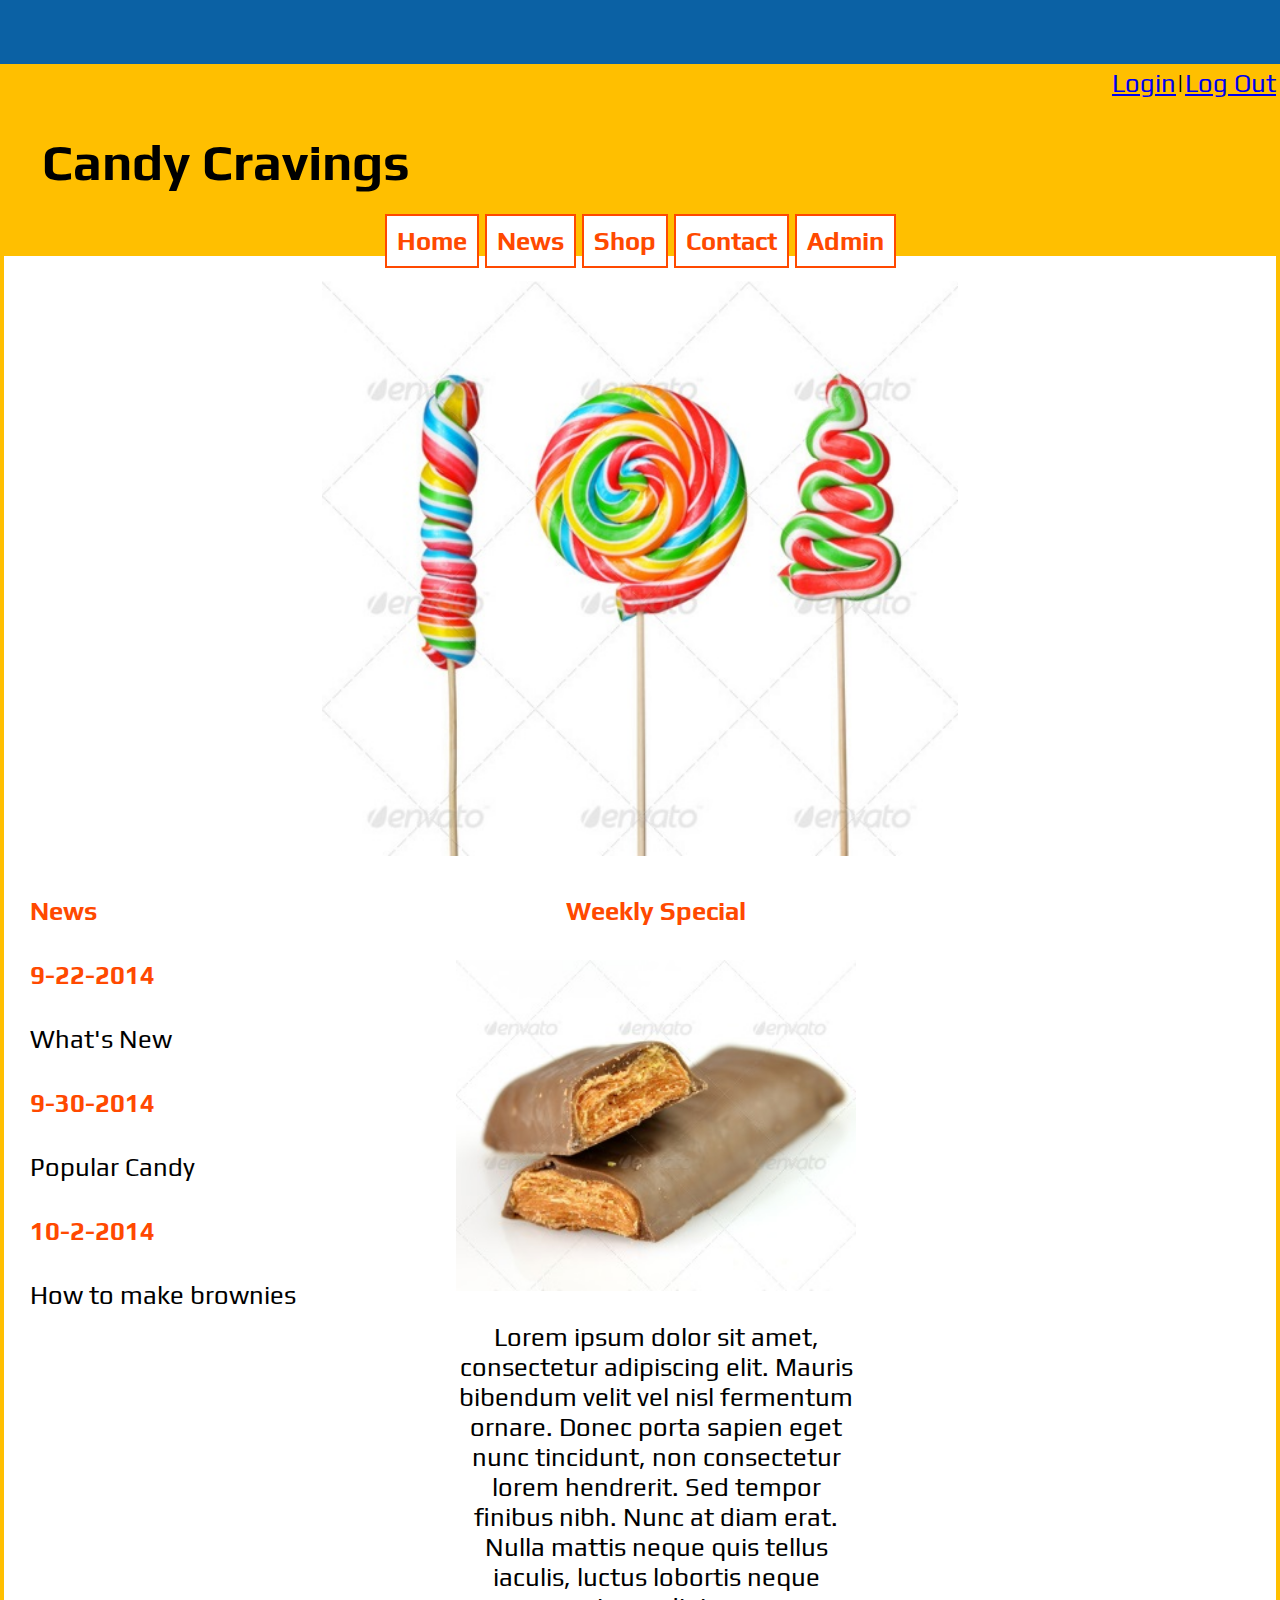
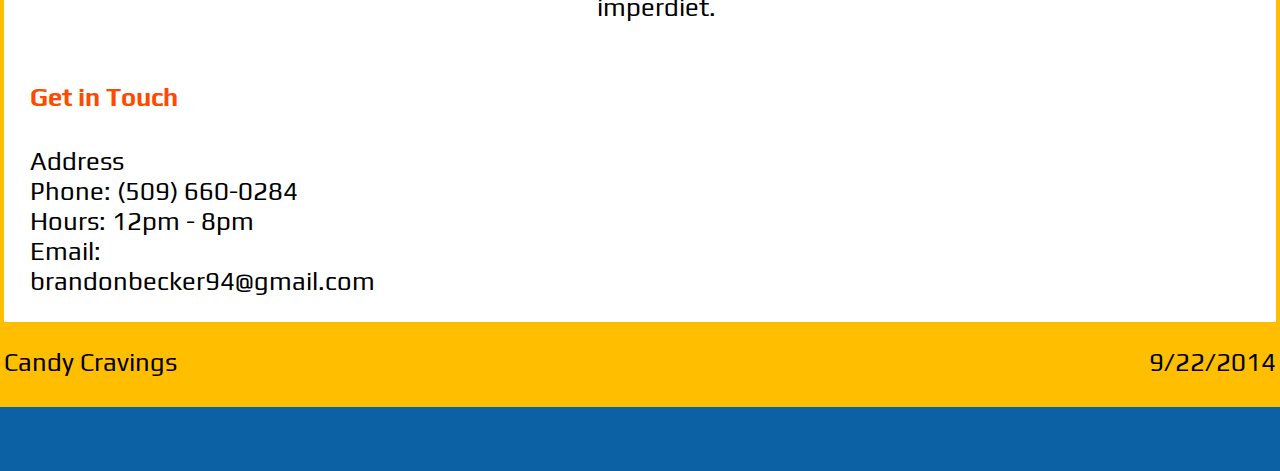
<file: index.html>
<!DOCTYPE html>
<html>
  <head>
	<title>
      Candy Cravings
    </title>
    <link rel="stylesheet" type="text/css" href="css/mainstyle.css">
	<link href='http://fonts.googleapis.com/css?family=Play' rel='stylesheet' type='text/css'>
  </head>
  <body>
    
    <header>
      
      <section id="login">
		<a href="login.html" class="main_nav">Login</a>|<a href="index.html" class="main_nav">Log Out</a>
      </section>
      <section id="logo">
        <h1>
          Candy Cravings
        </h1>
      </section>
      <nav>
        <a href="index.html" class="main_nav">Home</a>
        <a href="news.html" class="main_nav">News</a>
        <a href="store.html" class="main_nav">Shop</a>
        <a href="contact.html" class="main_nav">Contact</a>
        <a href="admin.html" class="main_nav">Admin</a>
      </nav>
    </header>
    <main>
      <section id="main_picture">
        <img src="images/lollipop1.jpg" alt="" id="mainphoto" width="" height="">
      </section>
      <section id="columns">
        <section id="column_1" >
          <h4 class="column_headers">
            News
          </h4>
           <section>
			<h4>9-22-2014</h4>
			<p>What's New</p>
		   </section>
		   <section>
			<h4>9-30-2014</h4>
			<p>Popular Candy</p>
		   </section>
		   <section>
			<h4>10-2-2014</h4>
			<p>How to make brownies</p>
		   </section>
		   <section></section>
		   <section></section>
        </section>
        <section id="column_2">
          <h4 class="column_headers">
            Weekly Special
          </h4>
          <a href="butterfinger.html">
            <img src="images/butter_fingers1.jpg" alt="" id="" width="" height="">
          </a>
          <p>
            Lorem ipsum dolor sit amet, consectetur adipiscing elit. Mauris bibendum velit vel nisl fermentum ornare. Donec porta sapien eget nunc tincidunt, non consectetur lorem hendrerit. Sed tempor finibus nibh. Nunc at diam erat. Nulla mattis neque quis tellus iaculis, luctus lobortis neque imperdiet. 
          </p>
        </section>
        <section id="column_3">
          <h4 class="column_headers">
            Get in Touch
          </h4>
          <p>
            Address
            <br/>
            Phone: (509) 660-0284
            <br/>
            Hours: 12pm - 8pm
            <br/>
            Email: brandonbecker94@gmail.com
            <br/>
          </p>
        </section>
      </section>
    </main>
    <footer>
      <section id="business_name">
        <p>
          Candy Cravings
        </p>
      </section>
      <section id="date">
        <p>
          9/22/2014
        </p>
      </section>
    </footer>
  </body>
</html>
</file>
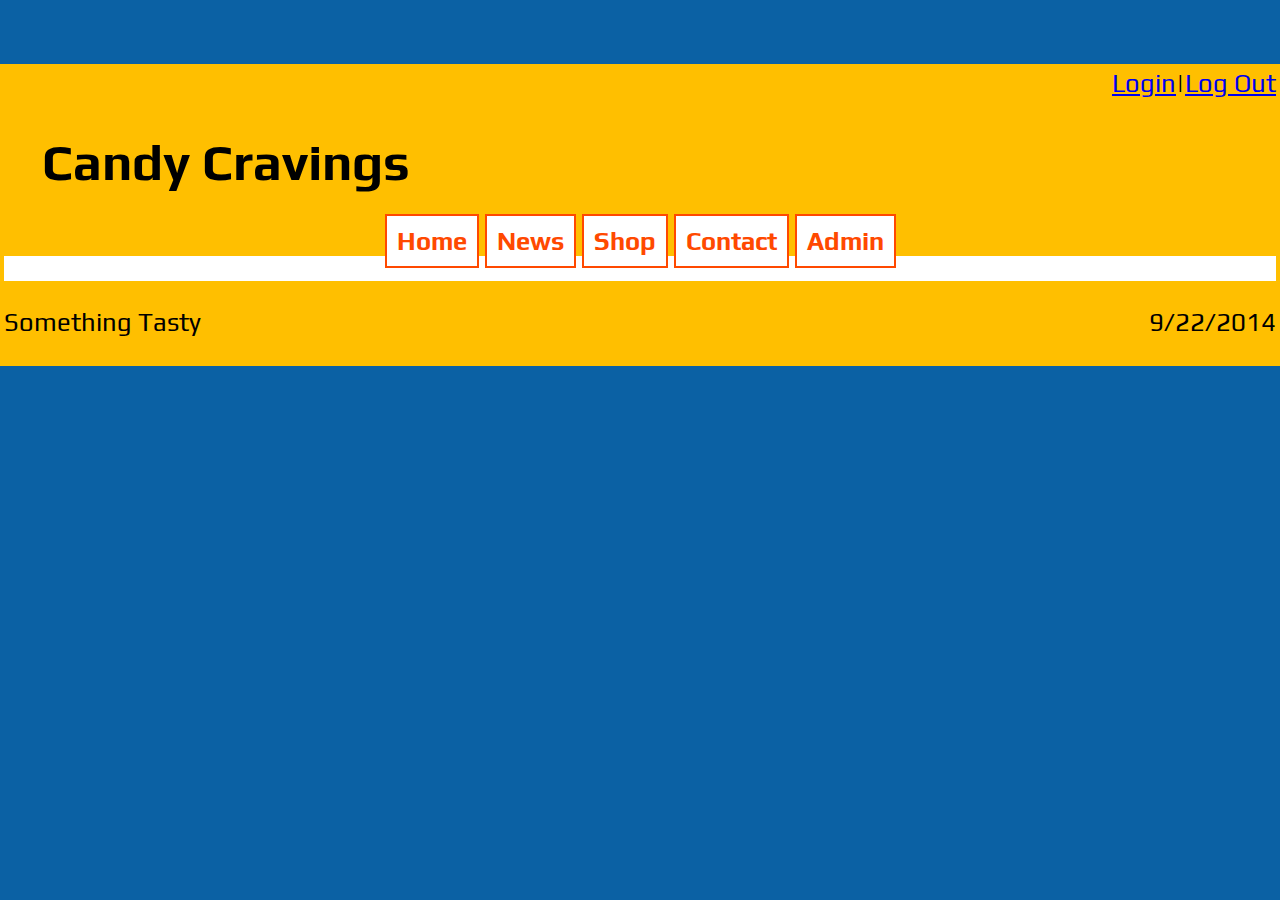
<file: admin.html>
<!DOCTYPE html>
<html>
<head>
	<title>Admin</title>
	<link rel="stylesheet" type="text/css" href="css/mainstyle.css">
	<link href='http://fonts.googleapis.com/css?family=Play' rel='stylesheet' type='text/css'>
</head>
<body>

<header>
	<section id="login">
		<a href="login.html" class="main_nav">Login</a>|<a href="index.html" class="main_nav">Log Out</a>
	</section>
	<section id="logo">
		<h1>Candy Cravings</h1>
	</section>
	<nav>
		<a href="index.html" class="main_nav">Home</a>
		<a href="news.html" class="main_nav">News</a>
		<a href="store.html" class="main_nav">Shop</a>
		<a href="contact.html" class="main_nav">Contact</a>
		<a href="admin.html" class="main_nav">Admin</a>
	</nav>
</header>
<main>
	
</main>
<footer>
	<section id="business_name">
		<p>Something Tasty</p>
	</section>
	<section id="date">
		<p>9/22/2014</p>
	</section>
</footer>

</body>
</html>
</file>
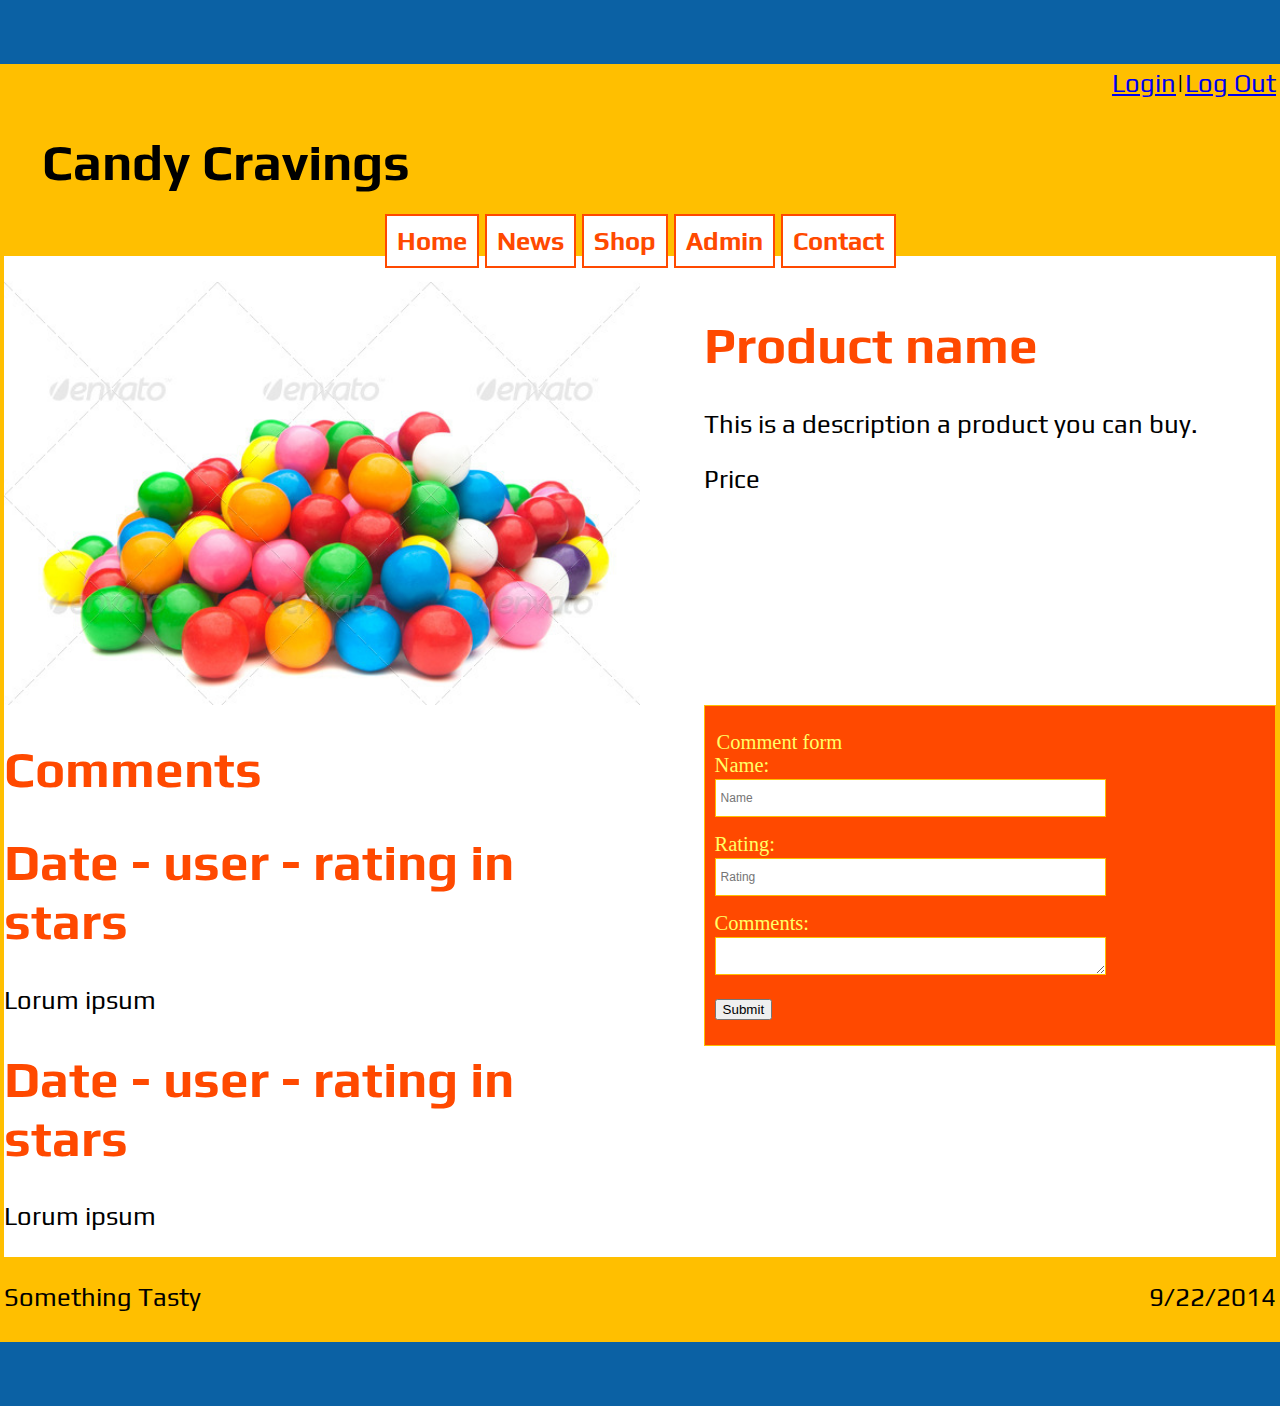
<file: bubblegum.html>
<!DOCTYPE html>
<html>
<head>
	<title>Bubble Gum</title>
	<link rel="stylesheet" type="text/css" href="css/mainstyle.css">
	<link href='http://fonts.googleapis.com/css?family=Play' rel='stylesheet' type='text/css'>
</head>
<body>

<header>
	<section id="login">
		<a href="login.html" class="main_nav">Login</a>|<a href="index.html" class="main_nav">Log Out</a>
	</section>
	<section id="logo">
		<h1>Candy Cravings</h1>
	</section>
	<nav>
		<a href="index.html" class="main_nav">Home</a>
		<a href="news.html" class="main_nav">News</a>
		<a href="store.html" class="main_nav">Shop</a>
		<a href="admin.html" class="main_nav">Admin</a>
		<a href="contact.html" class="main_nav">Contact</a>
	</nav>
</header>
<main>
	<section id="row_1">
		<img src="images/bubblegum.jpg" alt="" class="main_product_image" width="" height="">
		<section id="product_desc">
		
			<h1>Product name</h1>
			<p>This is a description a product you can buy.</p>
			<p>Price</p>
		</section>
	</section>
	<section id="row_2">
		<section class="product_comments">
			<h1>Comments</h1>
			<section>
			<h1>Date - user - rating in stars</h1>
			<p>Lorum ipsum</p>
			</section>
			<section>
			<h1>Date - user - rating in stars</h1>
			<p>Lorum ipsum</p>
			</section>
		</section>
		<section class="product_comment_form">
			<form value="post" action="" class="form">
				<legend>Comment form</legend>
				<label for="name">Name:</label>	<input type="text" name="name" id="name" placeholder="Name" maxlength="" />
				<label for="rateing">Rating:</label>	<input type="text" name="rate" id="rate" placeholder="Rating" maxlength="" /><br/>
				Comments:<br />
					<textarea rows="10" cols="80" >
					</textarea><br />
					<input type="submit" value="Submit" />
			</form>
		</section>
	</section
</main>
<footer>
	<section id="business_name">
		<p>Something Tasty</p>
	</section>
	<section id="date">
		<p>9/22/2014</p>
	</section>
</footer>

</body>
</html>
</file>
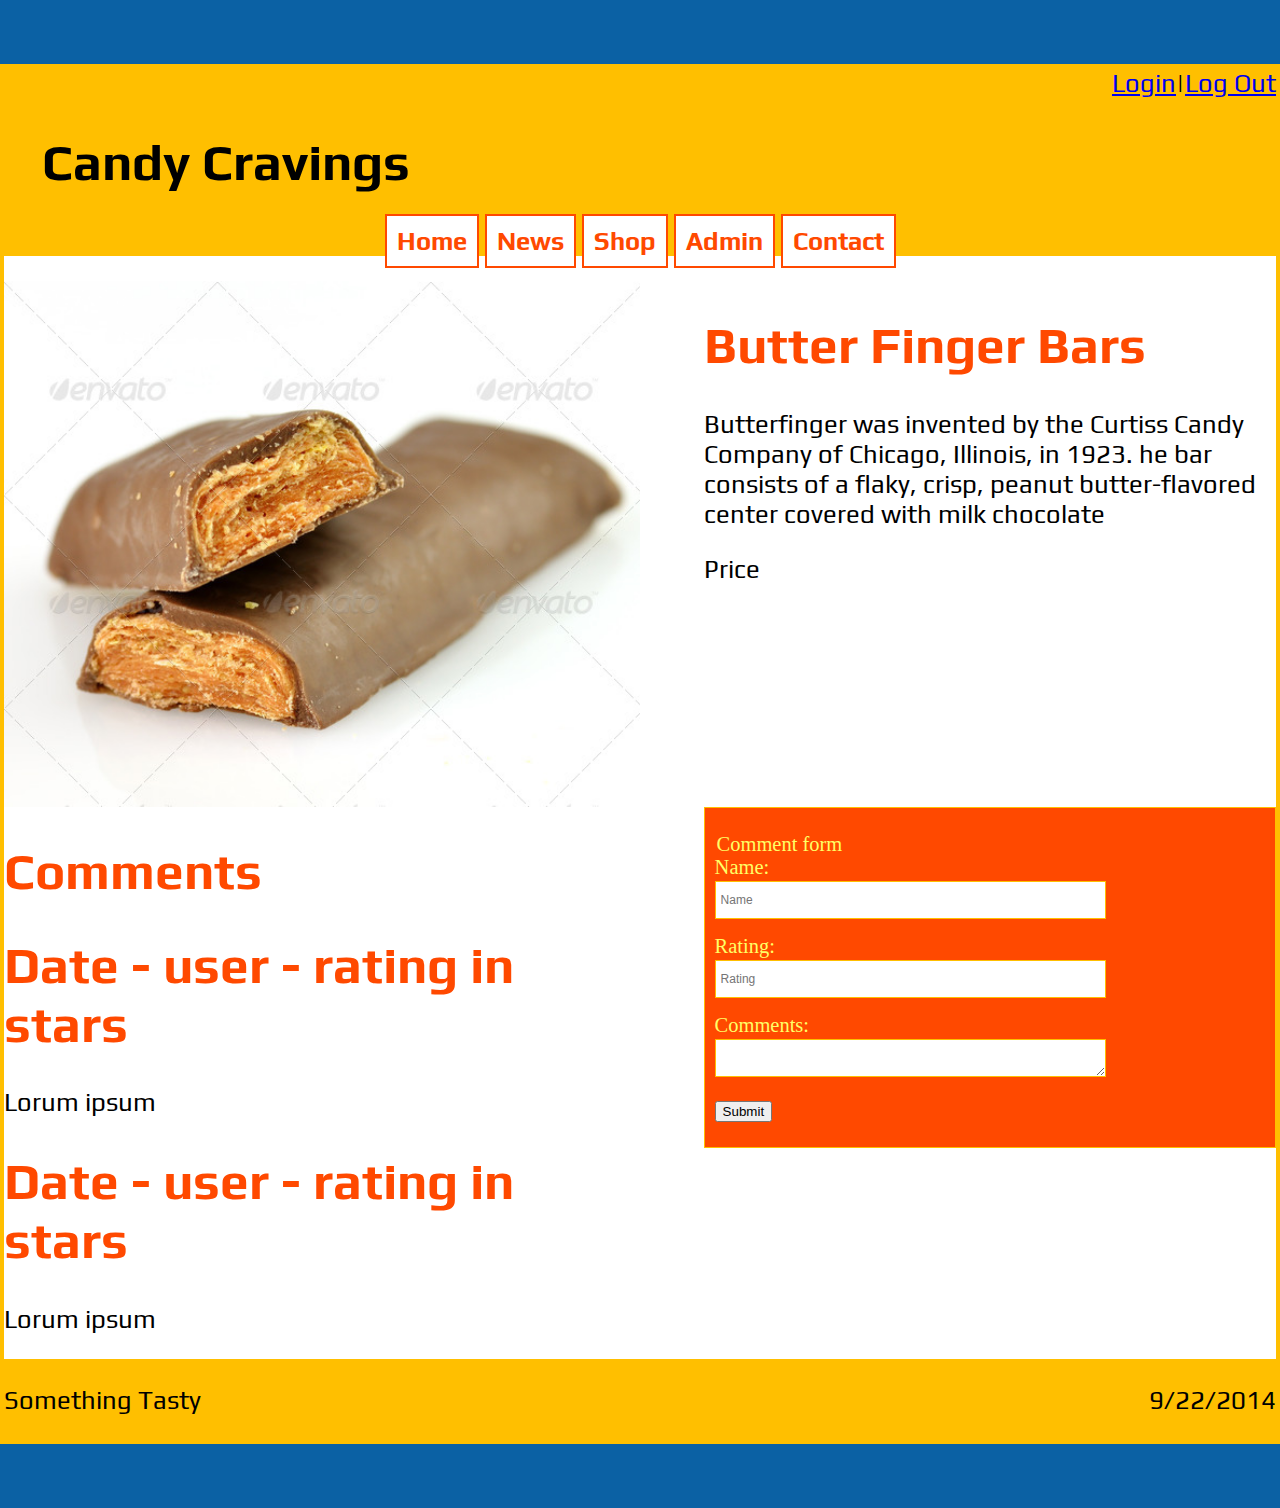
<file: butterfinger.html>
<!DOCTYPE html>
<html>
<head>
	<title>Butter Fingers</title>
	<link rel="stylesheet" type="text/css" href="css/mainstyle.css">
	<link href='http://fonts.googleapis.com/css?family=Play' rel='stylesheet' type='text/css'>
</head>
<body>

<header>
	<section id="login">
		<a href="login.html" class="main_nav">Login</a>|<a href="index.html" class="main_nav">Log Out</a>
	</section>
	<section id="logo">
		<h1>Candy Cravings</h1>
	</section>
	<nav>
		<a href="index.html" class="main_nav">Home</a>
		<a href="news.html" class="main_nav">News</a>
		<a href="store.html" class="main_nav">Shop</a>
		<a href="admin.html" class="main_nav">Admin</a>
		<a href="contact.html" class="main_nav">Contact</a>
	</nav>
</header>
<main>
	<section id="row_1">
		<img src="images/butter_fingers.jpg" alt="" class="main_product_image" width="" height="">
		<section id="product_desc">
		
			<h1>Butter Finger Bars</h1>
			<p>Butterfinger was invented by the Curtiss Candy Company of Chicago, Illinois, in 1923. he bar consists of a flaky, crisp, peanut butter-flavored center covered with milk chocolate</p>
			<p>Price</p>
		</section>
	</section>
	<section id="row_2">
		<section class="product_comments">
			<h1>Comments</h1>
			<section>
			<h1>Date - user - rating in stars</h1>
			<p>Lorum ipsum</p>
			</section>
			<section>
			<h1>Date - user - rating in stars</h1>
			<p>Lorum ipsum</p>
			</section>
		</section>
		<section class="product_comment_form">
			<form value="post" action="" class="form">
				<legend>Comment form</legend>
				<label for="name">Name:</label>	<input type="text" name="name" id="name" placeholder="Name" maxlength="" />
				<label for="rateing">Rating:</label>	<input type="text" name="rate" id="rate" placeholder="Rating" maxlength="" /><br/>
				Comments:<br />
					<textarea rows="10" cols="80" >
					</textarea><br />
					<input type="submit" value="Submit" />
			</form>
		</section>
	</section
</main>
<footer>
	<section id="business_name">
		<p>Something Tasty</p>
	</section>
	<section id="date">
		<p>9/22/2014</p>
	</section>
</footer>

</body>
</html>
</file>
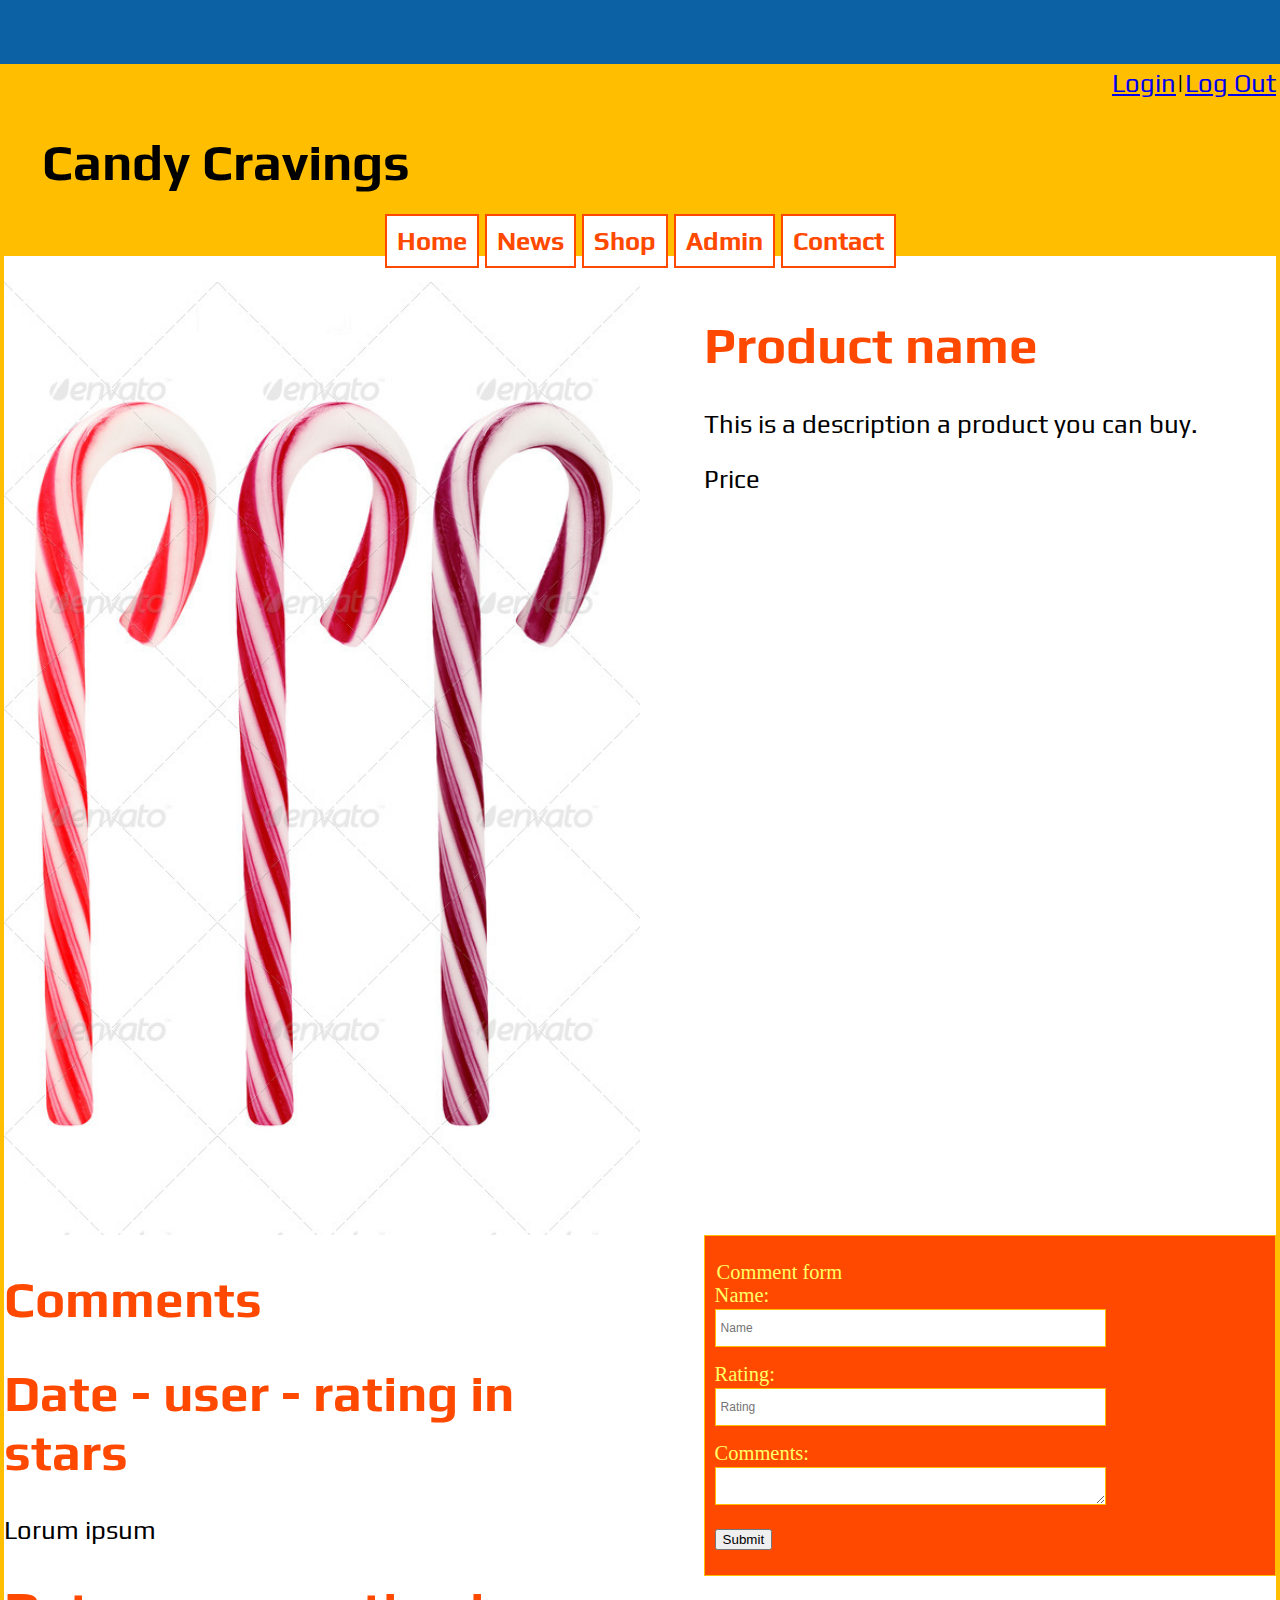
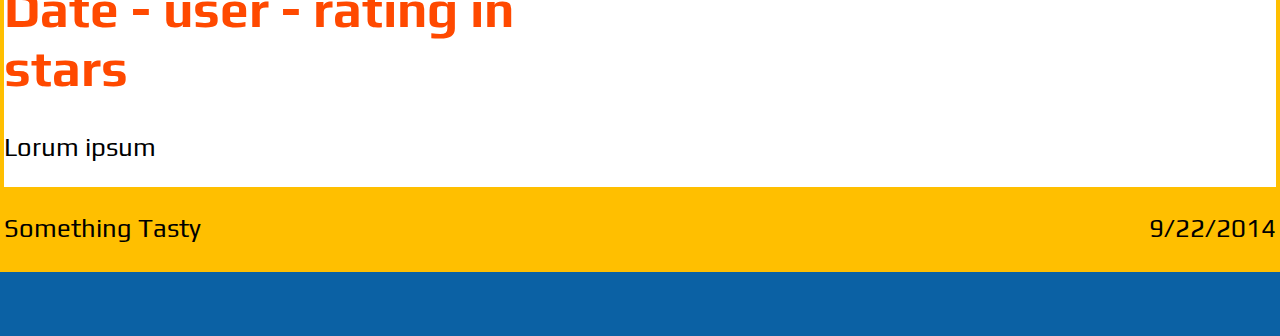
<file: candycanes.html>
<!DOCTYPE html>
<html>
<head>
	<title>Candy Canes</title>
	<link rel="stylesheet" type="text/css" href="css/mainstyle.css">
	<link href='http://fonts.googleapis.com/css?family=Play' rel='stylesheet' type='text/css'>
</head>
<body>

<header>
	<section id="login">
		<a href="login.html" class="main_nav">Login</a>|<a href="index.html" class="main_nav">Log Out</a>
	</section>
	<section id="logo">
		<h1>Candy Cravings</h1>
	</section>
	<nav>
		<a href="index.html" class="main_nav">Home</a>
		<a href="news.html" class="main_nav">News</a>
		<a href="store.html" class="main_nav">Shop</a>
		<a href="admin.html" class="main_nav">Admin</a>
		<a href="contact.html" class="main_nav">Contact</a>
	</nav>
</header>
<main>
	<section id="row_1">
		<img src="images/candycanes.jpg" alt="" class="main_product_image" width="" height="">
		<section id="product_desc">
		
			<h1>Product name</h1>
			<p>This is a description a product you can buy.</p>
			<p>Price</p>
		</section>
	</section>
	<section id="row_2">
		<section class="product_comments">
			<h1>Comments</h1>
			<section>
			<h1>Date - user - rating in stars</h1>
			<p>Lorum ipsum</p>
			</section>
			<section>
			<h1>Date - user - rating in stars</h1>
			<p>Lorum ipsum</p>
			</section>
		</section>
		<section class="product_comment_form">
			<form value="post" action="" class="form">
				<legend>Comment form</legend>
				<label for="name">Name:</label>	<input type="text" name="name" id="name" placeholder="Name" maxlength="" />
				<label for="rateing">Rating:</label>	<input type="text" name="rate" id="rate" placeholder="Rating" maxlength="" /><br/>
				Comments:<br />
					<textarea rows="10" cols="80" >
					</textarea><br />
					<input type="submit" value="Submit" />
			</form>
		</section>
	</section
</main>
<footer>
	<section id="business_name">
		<p>Something Tasty</p>
	</section>
	<section id="date">
		<p>9/22/2014</p>
	</section>
</footer>

</body>
</html>
</file>
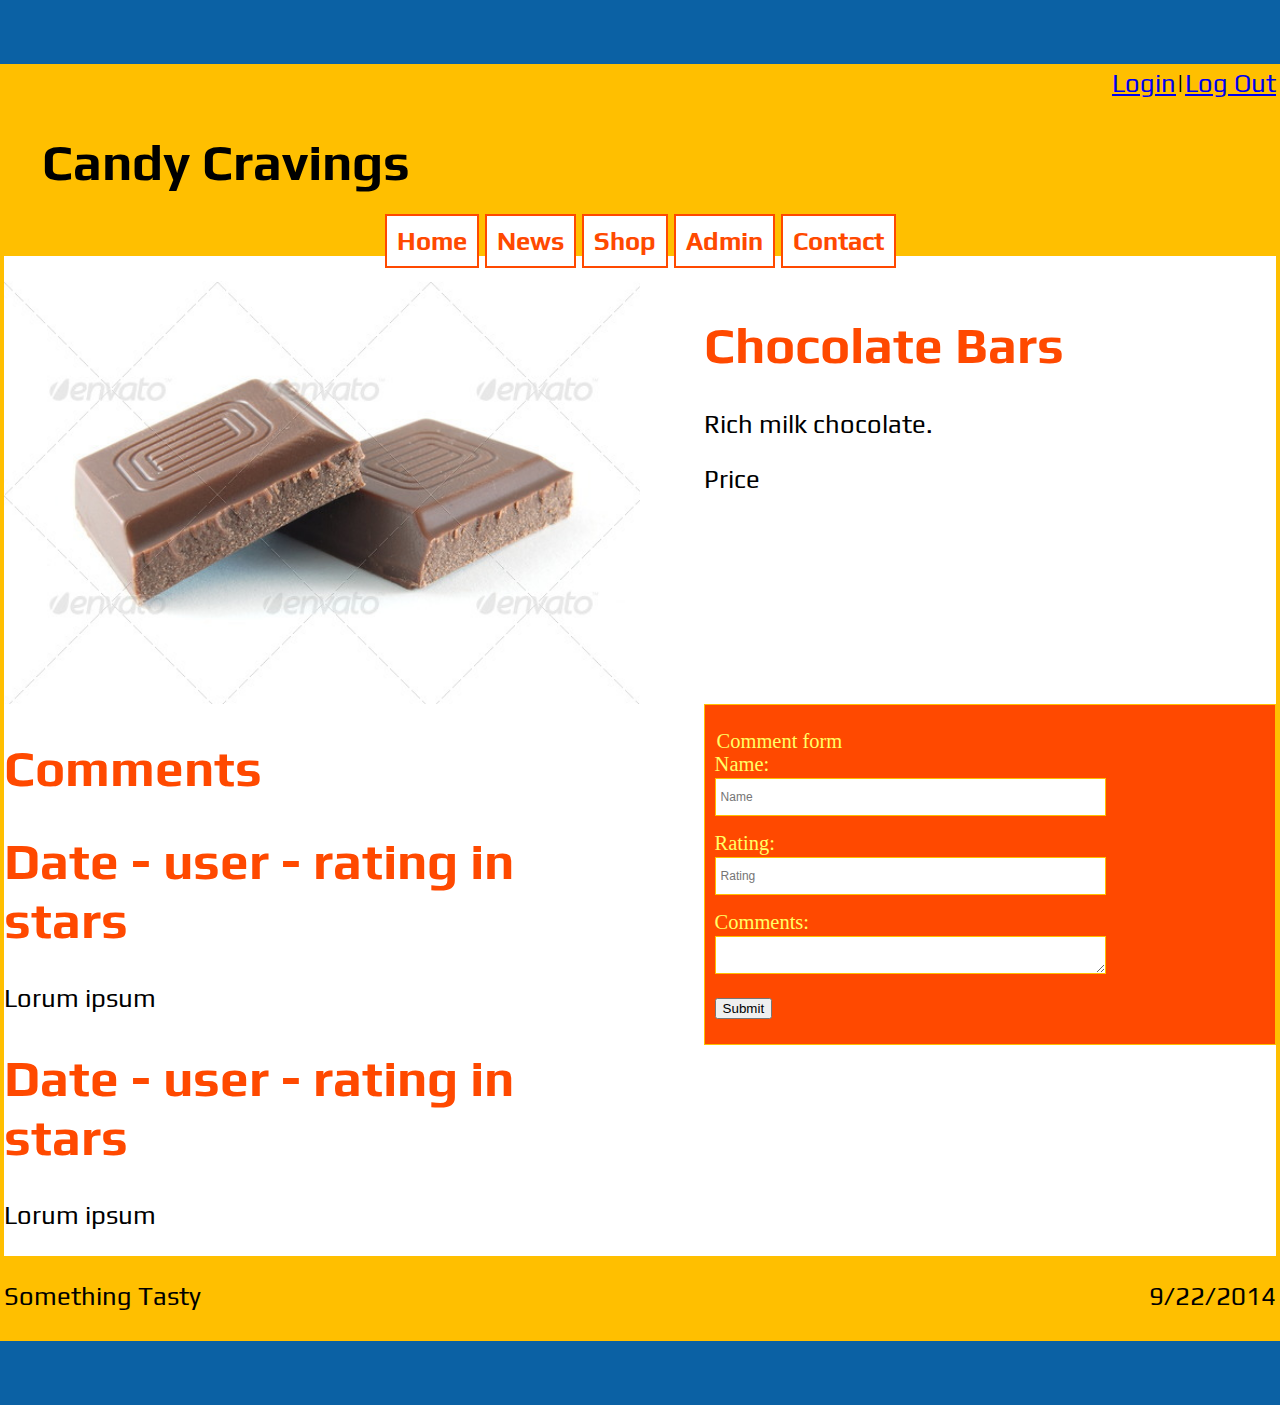
<file: chocolatebars.html>
<!DOCTYPE html>
<html>
<head>
	<title>Chocolate Bars</title>
	<link rel="stylesheet" type="text/css" href="css/mainstyle.css">
	<link href='http://fonts.googleapis.com/css?family=Play' rel='stylesheet' type='text/css'>
</head>
<body>

<header>
	<section id="login">
		<a href="login.html" class="main_nav">Login</a>|<a href="index.html" class="main_nav">Log Out</a>
	</section>
	<section id="logo">
		<h1>Candy Cravings</h1>
	</section>
	<nav>
		<a href="index.html" class="main_nav">Home</a>
		<a href="news.html" class="main_nav">News</a>
		<a href="store.html" class="main_nav">Shop</a>
		<a href="admin.html" class="main_nav">Admin</a>
		<a href="contact.html" class="main_nav">Contact</a>
	</nav>
</header>
<main>
	<section id="row_1">
		<img src="images/schokolade.JPG" alt="" class="main_product_image" width="" height="">
		<section id="product_desc">
		
			<h1>Chocolate Bars</h1>
			<p>Rich milk chocolate.</p>
			<p>Price</p>
		</section>
	</section>
	<section id="row_2">
		<section class="product_comments">
			<h1>Comments</h1>
			<section>
			<h1>Date - user - rating in stars</h1>
			<p>Lorum ipsum</p>
			</section>
			<section>
			<h1>Date - user - rating in stars</h1>
			<p>Lorum ipsum</p>
			</section>
		</section>
		<section class="product_comment_form">
			<form value="post" action="" class="form">
				<legend>Comment form</legend>
				<label for="name">Name:</label>	<input type="text" name="name" id="name" placeholder="Name" maxlength="" />
				<label for="rateing">Rating:</label>	<input type="text" name="rate" id="rate" placeholder="Rating" maxlength="" /><br/>
				Comments:<br />
					<textarea rows="10" cols="80" >
					</textarea><br />
					<input type="submit" value="Submit" />
			</form>
		</section>
	</section
</main>
<footer>
	<section id="business_name">
		<p>Something Tasty</p>
	</section>
	<section id="date">
		<p>9/22/2014</p>
	</section>
</footer>

</body>
</html>
</file>
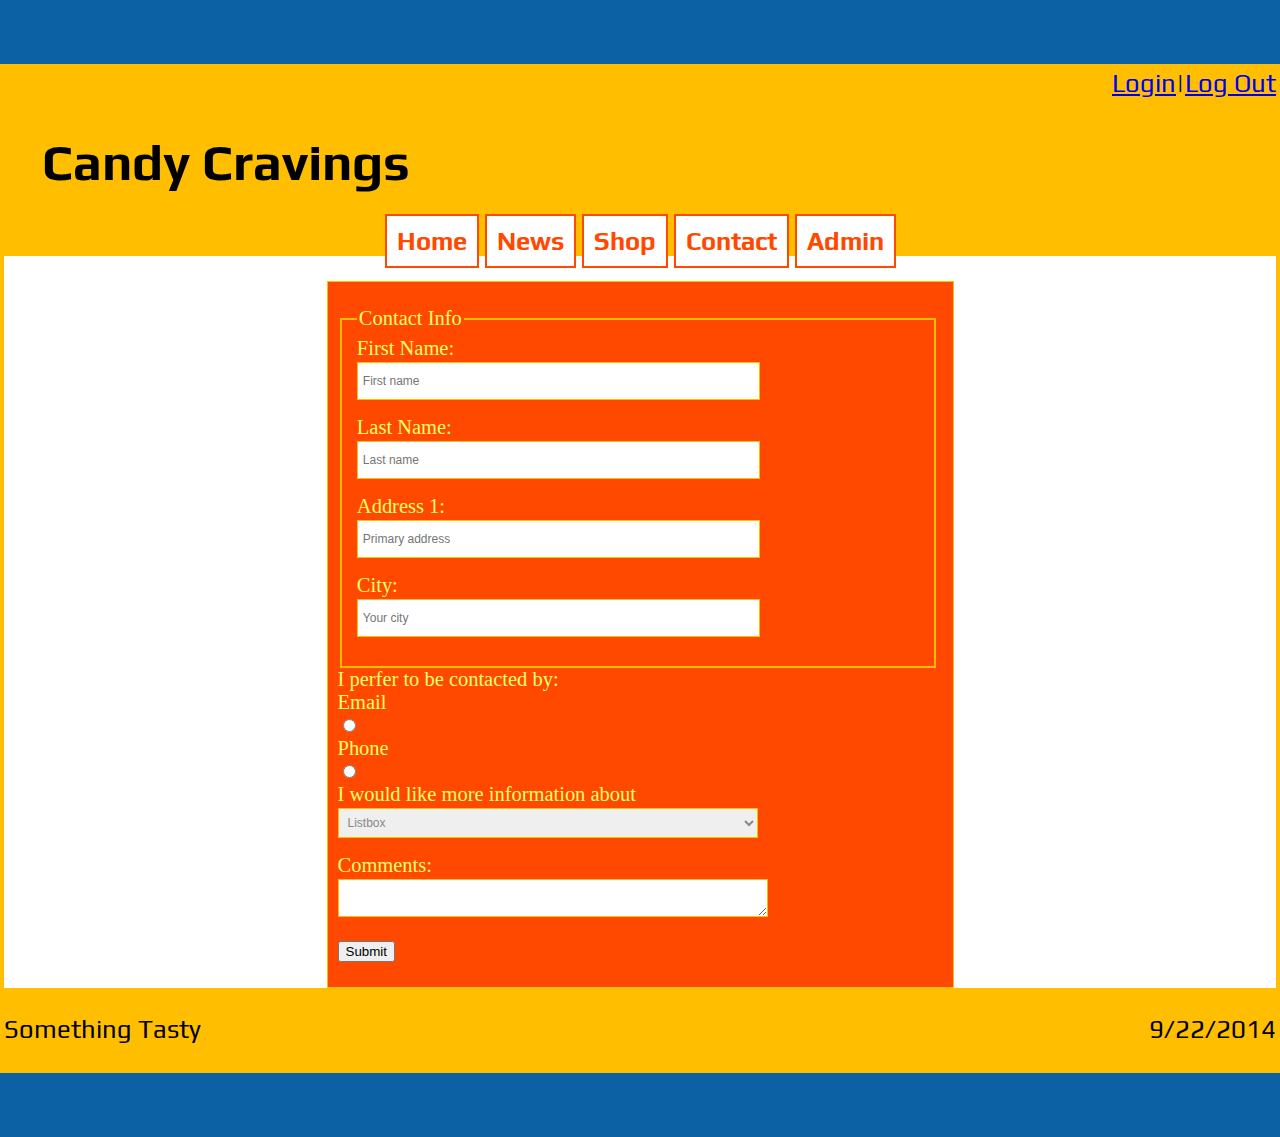
<file: contact.html>
<!DOCTYPE html>
<html>
  <head>
	<title>
    Contact Us
    </title>
    <link rel="stylesheet" type="text/css" href="css/mainstyle.css">
	<link href='http://fonts.googleapis.com/css?family=Play' rel='stylesheet' type='text/css'>
  </head>
  <body>
    
    <header>
      
      <section id="login">
		<a href="login.html.html" class="main_nav">Login</a>|<a href="index.html" class="main_nav">Log Out</a>
      </section>
      <section id="logo">
        <h1>
         Candy Cravings
        </h1>
      </section>
      <nav>
        <a href="index.html" class="main_nav">  Home</a>
          <a href="news.html" class="main_nav">News</a>
          <a href="store.html" class="main_nav">Shop</a>
        <a href="contact.html" class="main_nav">Contact</a>
        <a href="admin.html" class="main_nav">Admin</a>
      </nav>
    </header>
    <main>
      <form value="post" action="" class="form">
        <fieldset id="Contact">
          <legend>
            Contact Info
          </legend>
          <label for="fname">
            First Name:
          </label>
          
          <input type="text" name="fname" id="fname" placeholder="First name " maxlength="12" />
          <br />
          <label for="lname">
            Last Name:
          </label>
          
          <input type="text" name="lname" id="lname" placeholder="Last name " maxlength="18" />
          <br />
          <label for="add1">
            Address 1:
          </label>
          
          <input type="text" name="add1" id="add1" placeholder="Primary address " />
          <br />
          <label for="city">
            City:
          </label>
          
          <input type="text" name="city" id="city" placeholder="Your city " />
          <br />
          
        </fieldset>
        I perfer to be contacted by:
        <br />
        <label for="email">
          Email
        </label>
        <input type="radio" name="contactme" value="email" id="email" />
        
        <label for="phone">
          Phone
        </label>
        <input type="radio" name="contactme" value="phone" id="phone" />
        <br />
        
        I would like more information about
        <br />
        <select name="moreinfo" id="moreinfo">
          <option value="select">
            Listbox
          </option>
        </select>
        <br />
        Comments:
        <br />
        <textarea rows="10" cols="80" >
        </textarea>
        <br />
        <input type="submit" value="Submit" />
      </form>
      
    </main>
    <footer>
      <section id="business_name">
        <p>
          Something Tasty
        </p>
      </section>
      <section id="date">
        <p>
          9/22/2014
        </p>
      </section>
    </footer>
    
  </body>
</html>
</file>
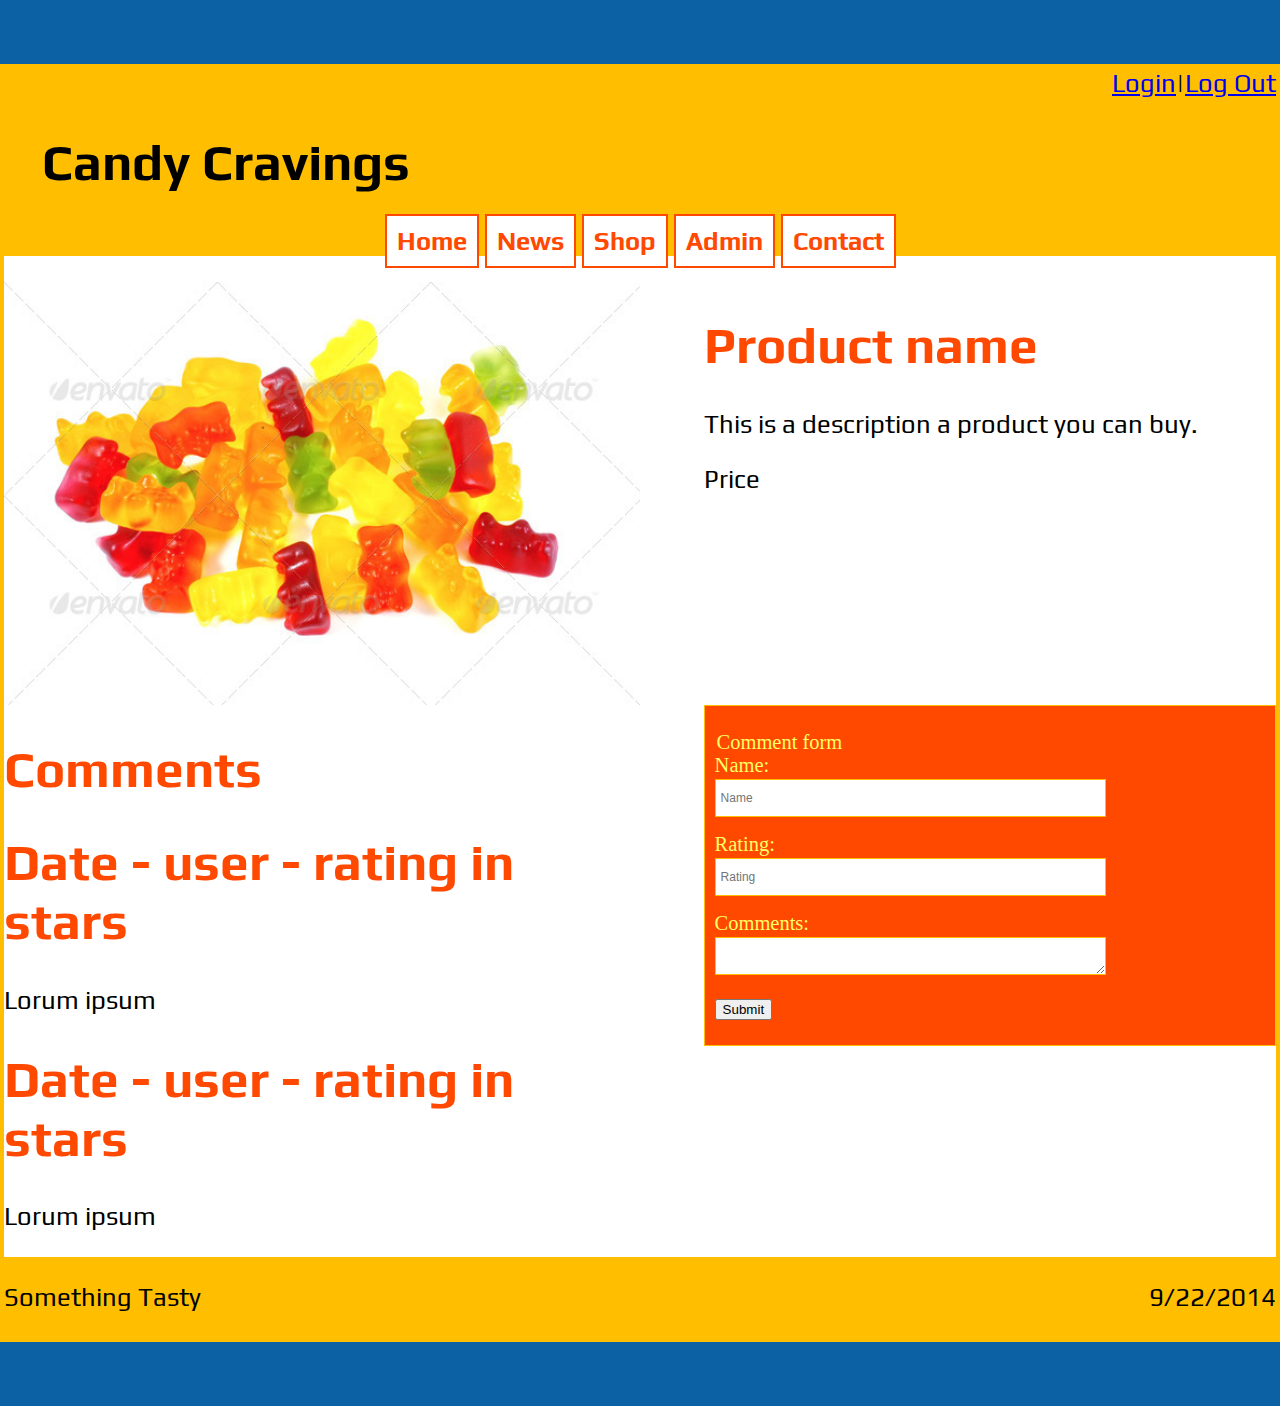
<file: gummybears.html>
<!DOCTYPE html>
<html>
<head>
	<title>Gummy Bears</title>
	<link rel="stylesheet" type="text/css" href="css/mainstyle.css">
	<link href='http://fonts.googleapis.com/css?family=Play' rel='stylesheet' type='text/css'>
</head>
<body>

<header>
	<section id="login">
		<a href="login.html" class="main_nav">Login</a>|<a href="index.html" class="main_nav">Log Out</a>
	</section>
	<section id="logo">
		<h1>Candy Cravings</h1>
	</section>
	<nav>
		<a href="index.html" class="main_nav">Home</a>
		<a href="news.html" class="main_nav">News</a>
		<a href="store.html" class="main_nav">Shop</a>
		<a href="admin.html" class="main_nav">Admin</a>
		<a href="contact.html" class="main_nav">Contact</a>
	</nav>
</header>
<main>
	<section id="row_1">
		<img src="images/gummybears.jpg" alt="" class="main_product_image" width="" height="">
		<section id="product_desc">
		
			<h1>Product name</h1>
			<p>This is a description a product you can buy.</p>
			<p>Price</p>
		</section>
	</section>
	<section id="row_2">
		<section class="product_comments">
			<h1>Comments</h1>
			<section>
			<h1>Date - user - rating in stars</h1>
			<p>Lorum ipsum</p>
			</section>
			<section>
			<h1>Date - user - rating in stars</h1>
			<p>Lorum ipsum</p>
			</section>
		</section>
		<section class="product_comment_form">
			<form value="post" action="" class="form">
				<legend>Comment form</legend>
				<label for="name">Name:</label>	<input type="text" name="name" id="name" placeholder="Name" maxlength="" />
				<label for="rating">Rating:</label>	<input type="text" name="rate" id="rate" placeholder="Rating" maxlength="" /><br/>
				Comments:<br />
					<textarea rows="10" cols="80" >
					</textarea><br />
					<input type="submit" value="Submit" />
			</form>
		</section>
	</section>
</main>
<footer>
	<section id="business_name">
		<p>Something Tasty</p>
	</section>
	<section id="date">
		<p>9/22/2014</p>
	</section>
</footer>

</body>
</html>
</file>
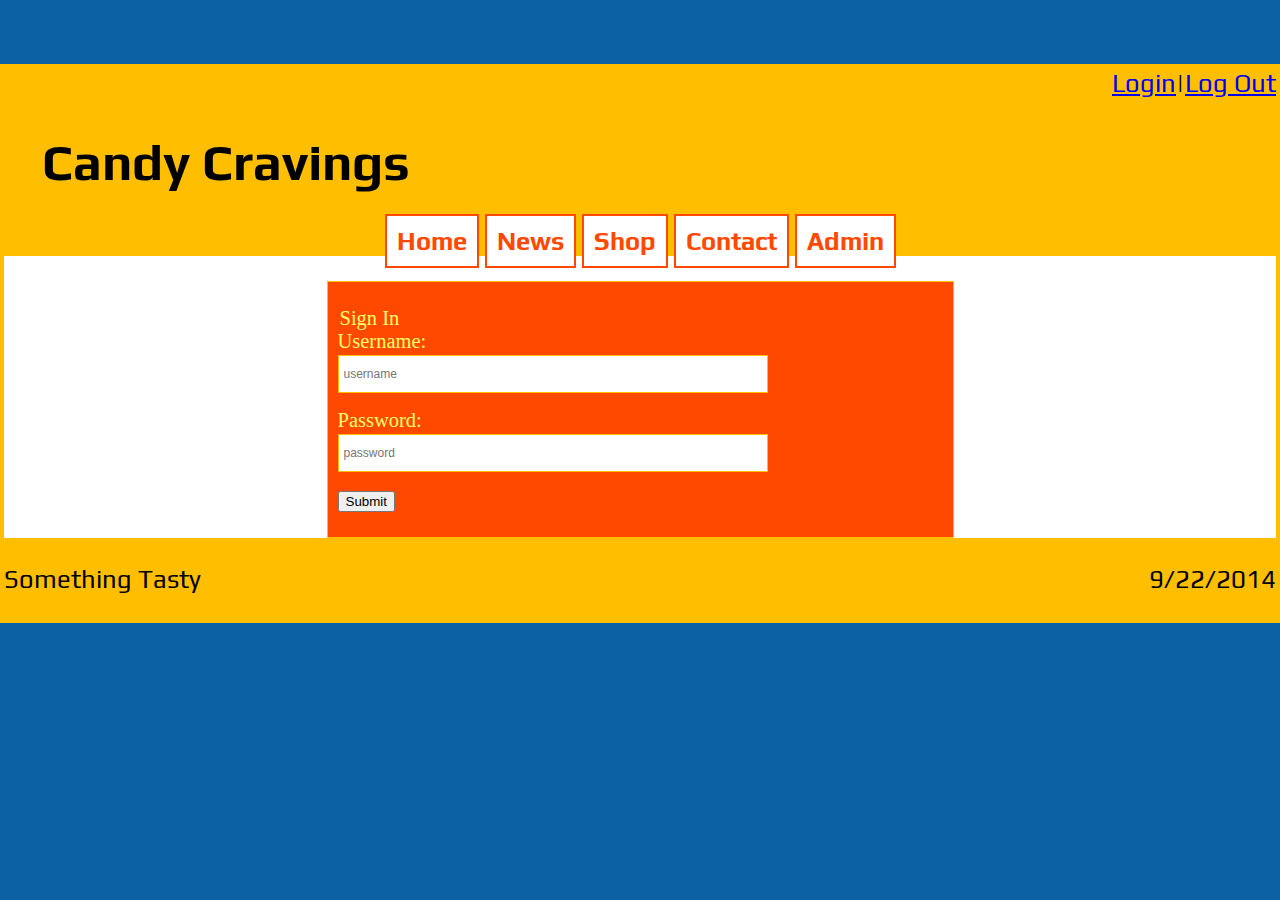
<file: login.html>
<!DOCTYPE html>
<html>
<head>
	<title>Login</title>
	<link rel="stylesheet" type="text/css" href="css/mainstyle.css">
	<link href='http://fonts.googleapis.com/css?family=Play' rel='stylesheet' type='text/css'>
</head>
<body>

<header>
	<section id="login">
		<a href="login.html" class="main_nav">Login</a>|<a href="index.html" class="main_nav">Log Out</a>
	</section>
	<section id="logo">
		<h1>Candy Cravings</h1>
	</section>
	<nav>
		<a href="index.html" class="main_nav">Home</a>
		<a href="news.html" class="main_nav">News</a>
		<a href="store.html" class="main_nav">Shop</a>
		<a href="contact.html" class="main_nav">Contact</a>
		<a href="admin.html" class="main_nav">Admin</a>
	</nav>
</header>
<main>
	<form value="post" action="" class="form">
		<legend>Sign In</legend>
		<label for="username">Username:</label>	<input type="text" name="username" id="username" placeholder="username " maxlength="" /><br />
		<label for="password">Password:</label>	<input type="text" name="password" id="password" placeholder="password " maxlength="" /><br />
		<input type="submit" value="Submit" />
	</form>
</main>
<footer>
	<section id="business_name">
		<p>Something Tasty</p>
	</section>
	<section id="date">
		<p>9/22/2014</p>
	</section>
</footer>

</body>
</html>
</file>
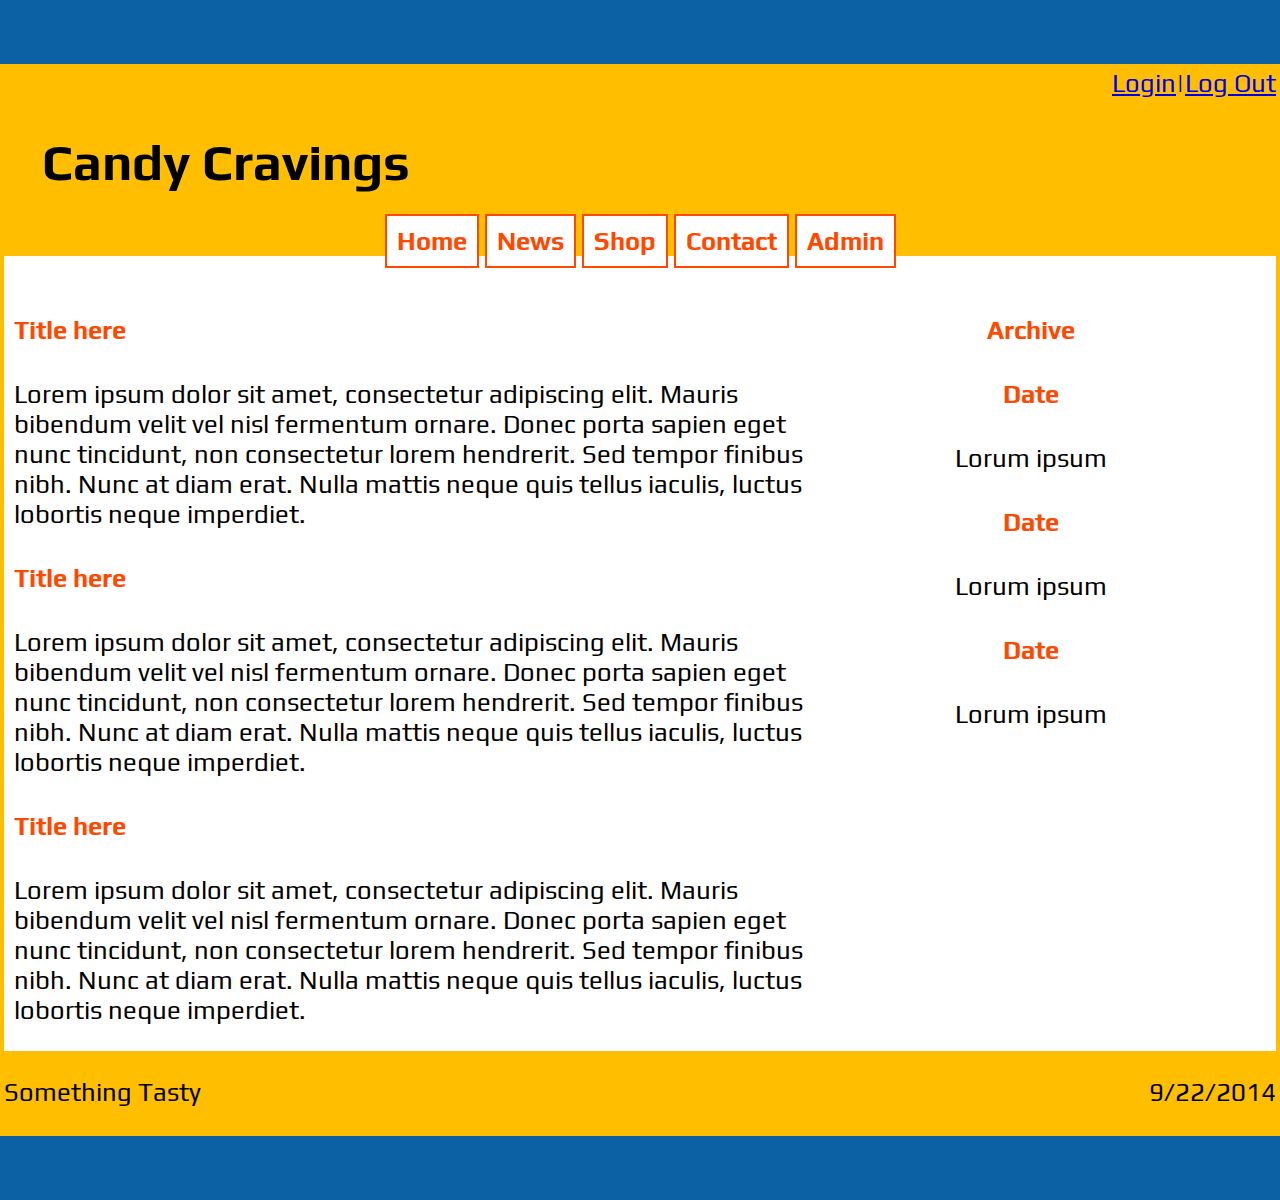
<file: news.html>
<!DOCTYPE html>
<html>
<head>
	<title>News</title>
	<link rel="stylesheet" type="text/css" href="css/mainstyle.css">
	<link href='http://fonts.googleapis.com/css?family=Play' rel='stylesheet' type='text/css'>
</head>
<body>

<header>
	<section id="login">
		<a href="login.html" class="main_nav">Login</a>|<a href="index.html" class="main_nav">Log Out</a>
	</section>
	<section id="logo">
		<h1>Candy Cravings</h1>
	</section>
	<nav>
		<a href="index.html" class="main_nav">Home</a>
		<a href="news.html" class="main_nav">News</a>
		<a href="store.html" class="main_nav">Shop</a>
		<a href="contact.html" class="main_nav">Contact</a>
		<a href="admin.html" class="main_nav">Admin</a>
	</nav>
</header>
<main>
<section id="main_news">
	<section class="news_sections">
		<h4 class="news_section_titles">Title here</h4>
		<p>Lorem ipsum dolor sit amet, consectetur adipiscing elit. Mauris bibendum velit vel nisl fermentum ornare. Donec porta sapien eget nunc tincidunt, non consectetur lorem hendrerit. Sed tempor finibus nibh. Nunc at diam erat. Nulla mattis neque quis tellus iaculis, luctus lobortis neque imperdiet. </p>
	</section>
	<section class="news_sections">
		<h4 class="news_section_titles">Title here</h4>
		<p>Lorem ipsum dolor sit amet, consectetur adipiscing elit. Mauris bibendum velit vel nisl fermentum ornare. Donec porta sapien eget nunc tincidunt, non consectetur lorem hendrerit. Sed tempor finibus nibh. Nunc at diam erat. Nulla mattis neque quis tellus iaculis, luctus lobortis neque imperdiet. </p>
	</section>
	<section class="news_sections">
		<h4 class="news_section_titles">Title here</h4>
		<p>Lorem ipsum dolor sit amet, consectetur adipiscing elit. Mauris bibendum velit vel nisl fermentum ornare. Donec porta sapien eget nunc tincidunt, non consectetur lorem hendrerit. Sed tempor finibus nibh. Nunc at diam erat. Nulla mattis neque quis tellus iaculis, luctus lobortis neque imperdiet. </p>
	</section>
</section>
<section id="archive">
<h4>Archive</h4>
	<section>
	<h4>Date</h4>
	<p>Lorum ipsum</p>
	</section>
	<section>
	<h4>Date</h4>
	<p>Lorum ipsum</p>
	</section>
	<section>
	<h4>Date</h4>
	<p>Lorum ipsum</p>
	</section>
</section>
</main>
<footer>
	<section id="business_name">
		<p>Something Tasty</p>
	</section>
	<section id="date">
		<p>9/22/2014</p>
	</section>
</footer>

</body>
</html>
</file>
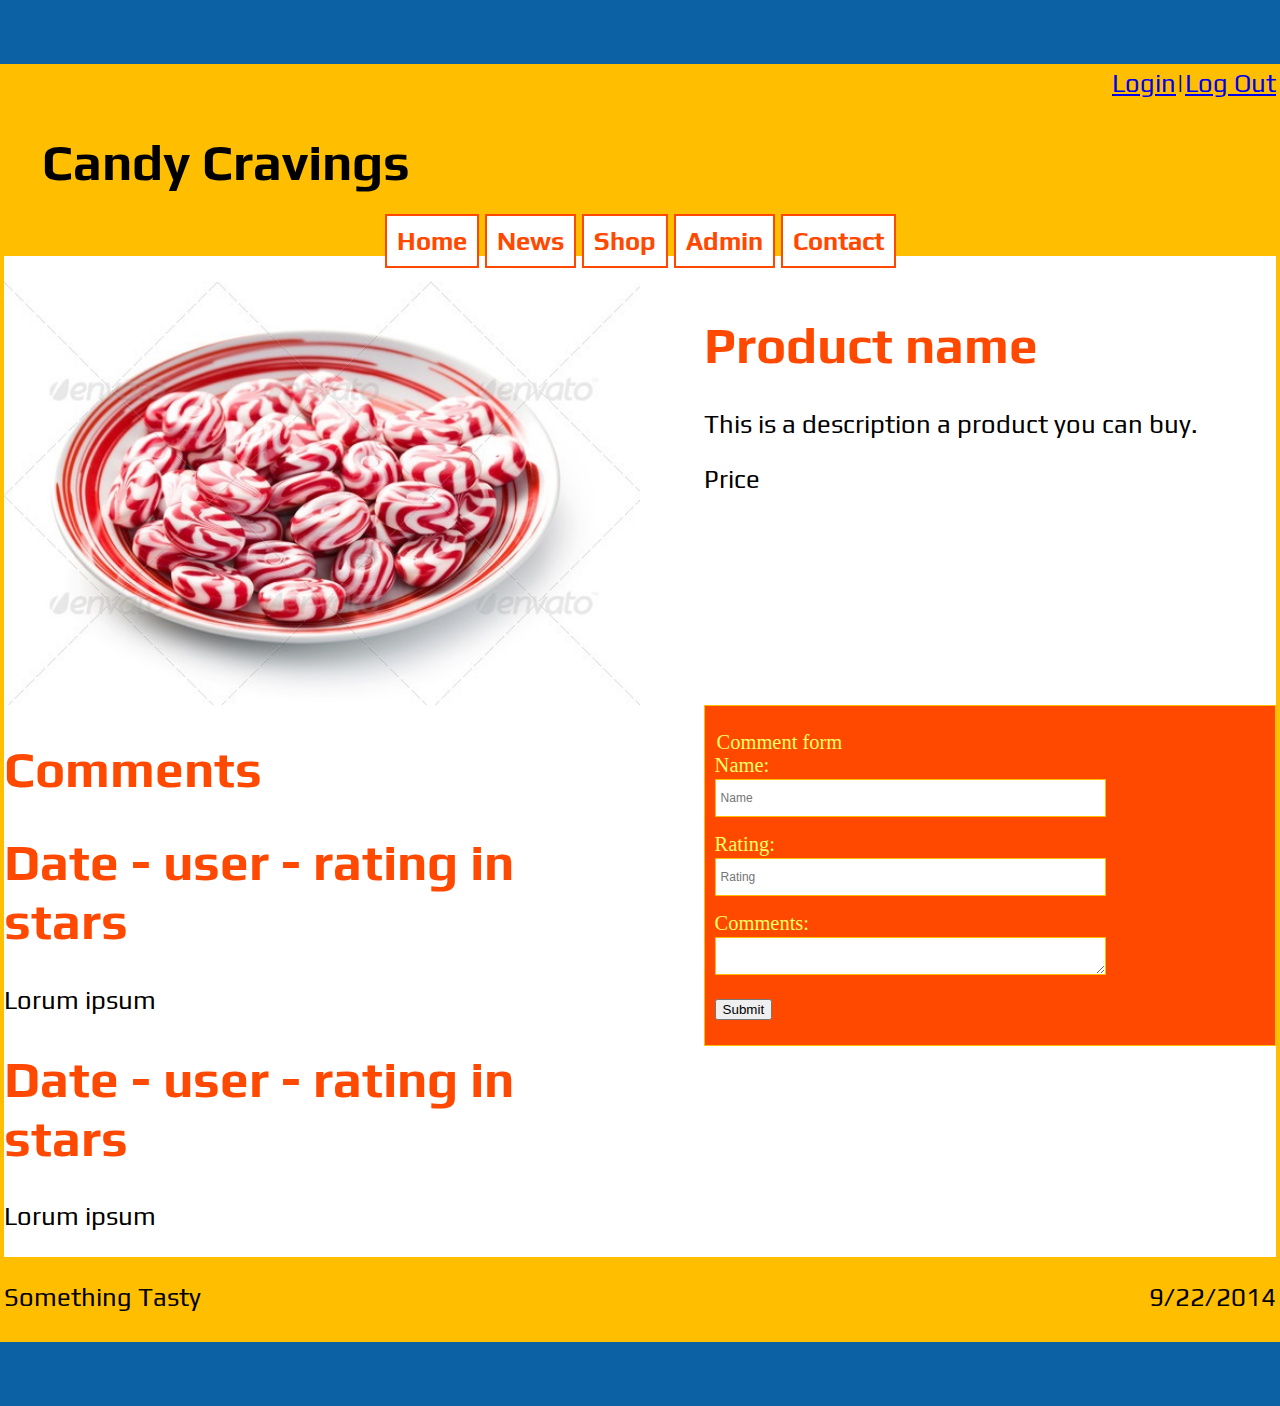
<file: peppermints.html>
<!DOCTYPE html>
<html>
<head>
	<title>Peppermints</title>
	<link rel="stylesheet" type="text/css" href="css/mainstyle.css">
	<link href='http://fonts.googleapis.com/css?family=Play' rel='stylesheet' type='text/css'>
</head>
<body>

<header>
	<section id="login">
		<a href="login.html" class="main_nav">Login</a>|<a href="index.html" class="main_nav">Log Out</a>
	</section>
	<section id="logo">
		<h1>Candy Cravings</h1>
	</section>
	<nav>
		<a href="index.html" class="main_nav">Home</a>
		<a href="news.html" class="main_nav">News</a>
		<a href="store.html" class="main_nav">Shop</a>
		<a href="admin.html" class="main_nav">Admin</a>
		<a href="contact.html" class="main_nav">Contact</a>
	</nav>
</header>
<main>
	<section id="row_1">
		<img src="images/peppermints.jpg" alt="" class="main_product_image" width="" height="">
		<section id="product_desc">
		
			<h1>Product name</h1>
			<p>This is a description a product you can buy.</p>
			<p>Price</p>
		</section>
	</section>
	<section id="row_2">
		<section class="product_comments">
			<h1>Comments</h1>
			<section>
			<h1>Date - user - rating in stars</h1>
			<p>Lorum ipsum</p>
			</section>
			<section>
			<h1>Date - user - rating in stars</h1>
			<p>Lorum ipsum</p>
			</section>
		</section>
		<section class="product_comment_form">
			<form value="post" action="" class="form">
				<legend>Comment form</legend>
				<label for="name">Name:</label>	<input type="text" name="name" id="name" placeholder="Name" maxlength="" />
				<label for="rateing">Rating:</label>	<input type="text" name="rate" id="rate" placeholder="Rating" maxlength="" /><br/>
				Comments:<br />
					<textarea rows="10" cols="80" >
					</textarea><br />
					<input type="submit" value="Submit" />
			</form>
		</section>
	</section
</main>
<footer>
	<section id="business_name">
		<p>Something Tasty</p>
	</section>
	<section id="date">
		<p>9/22/2014</p>
	</section>
</footer>

</body>
</html>
</file>
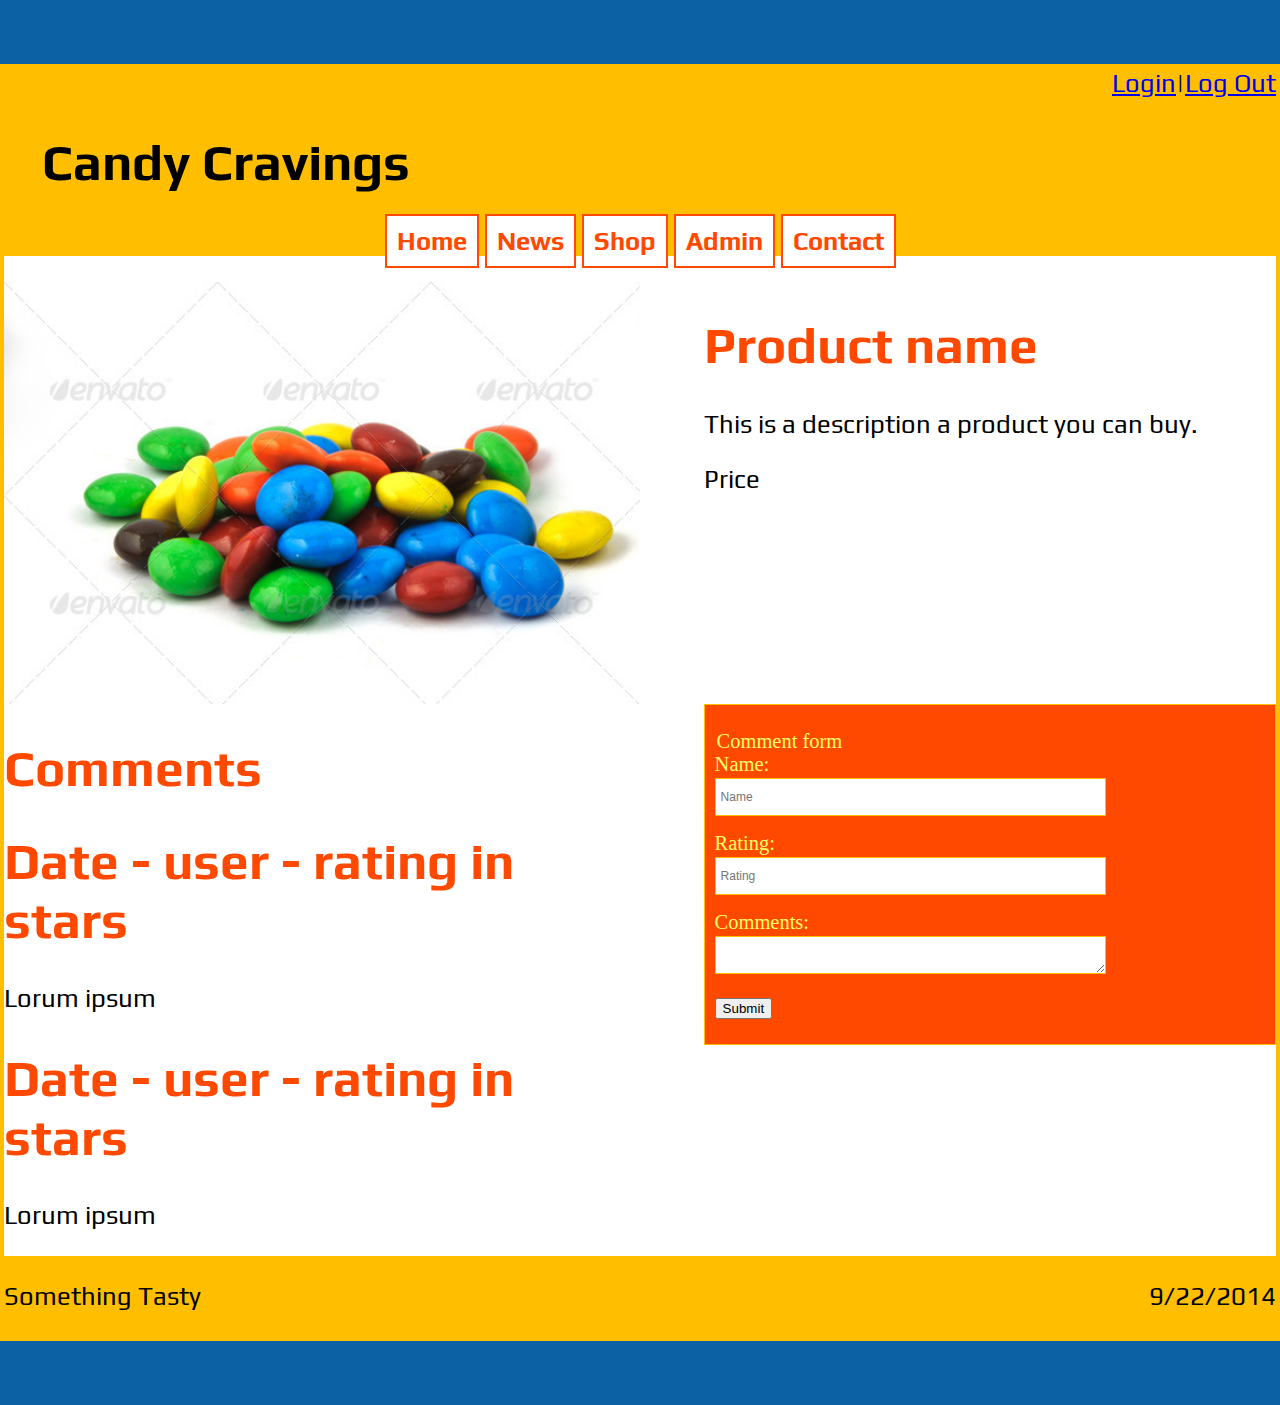
<file: prod_detail.html>
<!DOCTYPE html>
<html>
  <head>
	<title>
      M & Ms
    </title>
    <link rel="stylesheet" type="text/css" href="css/mainstyle.css">
	<link href='http://fonts.googleapis.com/css?family=Play' rel='stylesheet' type='text/css'>
  </head>
  <body>
    
    <header>
      <section id="login">
		<a href="login.html" class="main_nav">Login</a>|<a href="index.html" class="main_nav">Log Out</a>
      </section>
      <section id="logo">
        <h1>
          Candy Cravings
        </h1>
      </section>
      <nav>
        <a href="index.html" class="main_nav">Home</a>
        <a href="news.html" class="main_nav">News</a>
        <a href="store.html" class="main_nav">Shop</a>
        <a href="admin.html" class="main_nav">Admin</a>
        <a href="contact.html" class="main_nav">Contact</a>
      </nav>
    </header>
    
    <main>
      <section id="row_1">
        <img src="images/mms.jpg" alt="" class="main_product_image" width="" height="">
        <section id="product_desc">
          
          <h1>
            Product name
          </h1>
          <p>
            This is a description a product you can buy.
          </p>
          <p>
            Price
          </p>
        </section>
      </section>
      <section id="row_2">
        <section class="product_comments">
          <h1>
            Comments
          </h1>
          <section>
            <h1>
              Date - user - rating in stars
            </h1>
            <p>
              Lorum ipsum
            </p>
          </section>
          <section>
            <h1>
              Date - user - rating in stars
            </h1>
            <p>
              Lorum ipsum
            </p>
          </section>
        </section>
        <section class="product_comment_form">
          <form value="post" action="" class="form">
            <legend>
              Comment form
            </legend>
            <label for="name">
              Name:
            </label>
            
            <input type="text" name="name" id="name" placeholder="Name" maxlength="" />
            <label for="rateing">
              Rating:
            </label>
            
            <input type="text" name="rate" id="rate" placeholder="Rating" maxlength="" />
            <br/>
            Comments:
            <br />
            <textarea rows="10" cols="80" >
            </textarea>
            <br />
            <input type="submit" value="Submit" />
          </form>
        </section>
      </section>
    </main>
    <footer>
      <section id="business_name">
        <p>
          Something Tasty
        </p>
      </section>
      <section id="date">
        <p>
          9/22/2014
        </p>
      </section>
    </footer>
    
  </body>
</html>
</file>
<file: css/mainstyle.css>
html{
background-color: #0B61A4;
}
body{
max-width: 1280px;
margin:auto;
background-color: #FFF;

font-size: 1.6em;
height: 100%;
border: 4px solid #FFBF00;margin-bottom: 5%;
margin-top: 5%;
font-family: 'Play', sans-serif;
}
header{
background-color: #FFBF00;
}
footer{
clear:both;

background-color: #FFBF00;
}
h1,h2,h3,h4,h5,h6{
color:#FF4900;
}


/*Header*/
#logo{
text-align: left;
margin-left: 3%;
}
#login{
text-align: right;
}
/*Navagation*/
nav {
text-align: center;
margin-bottom: 2%;
}
nav a {
padding: 10px;
text-decoration: none;
font-weight: bold;
color: #FF4900;
border: 2px solid #FF4900;
background: #FFF;
}
#main_picture{
width: 50%;
margin:auto;
}
#mainphoto{

}
img{
width:100%;
}
header h1 {
color: #000;
}
#columns{


}
#column_1{
float: left;
width: 400px;
margin-left: 26px;
}
#column_2{
margin-left: 26px;
float:left;
width: 400px;

text-align: center;
}
#column_3{
margin-left: 26px;
float:left;
width: 400px;
}
footer{
clear: both;
}
#date{

float: right;
display: inline-block;
}
#business_name{

display: inline-block;
}


/*Products Page*/
#product_holder {
margin: auto;
width: 75%;

padding-top: 25px;
padding-bottom: 25px;
}
.product h4 {
text-align: center;
}
.product_first h4 {
text-align: center;
}
.product img {
padding: 5px;
width: 90%;
margin-left: 5px;
}

.product {
float: left;
margin-left: 2.5%;
width: 210px;
border: 2px solid #FF4900;

padding-top: 25px;
}
.product_first img {
padding: 5px;
width: 90%;
margin-left: 5px;
}

.product_first {
display: inline-block;
margin-left: 2.5%;

width: 210px;
padding-top: 25px;
border: 2px solid #FF4900;
}
/*News*/
#archive{
float: left;
width: 380px;
text-align: center;
}
#main_news{
float:left;
width: 65%;
padding-left: 10px;
}

/*Product Desription*/
#product_desc{
margin-left:5%;
float: right;
width: 45%;
}
.main_product_image{
float:left;
width: 50%;
}
.product_comments{
clear:both;
float: left;
width: 50%
}
.product_comment_form{
float: right;
width: 45%;
margin-left:5%;
}

/*forms*/
form{
margin-left: auto;
margin-right: auto;
max-width: 600px;
background: #FF4900;
padding: 25px 15px 25px 10px;
font: .8em Georgia, "Times New Roman", Times, serif;
color: #FFFF66;

border: 1px solid #FFBF00;

}
.form input[type="text"], .form input[type="email"], .form textarea, .form select {
border: 1px solid #FFBF00;
color: #888;
height: 30px;
margin-bottom: 16px;
margin-right: 6px;
margin-top: 2px;
outline: 0 none;
padding: 3px 3px 3px 5px;
width: 70%;
font-size: 12px;
line-height: 15px;
}
.form label {
display: block;
margin: 0px;
}
.form fieldset {
border: 2px solid #FFBF00;
}
#stories {
    padding: 10px;
}
#stories td{
    padding:5px;
    border: 1px solid #FF4900;

}
</file>
